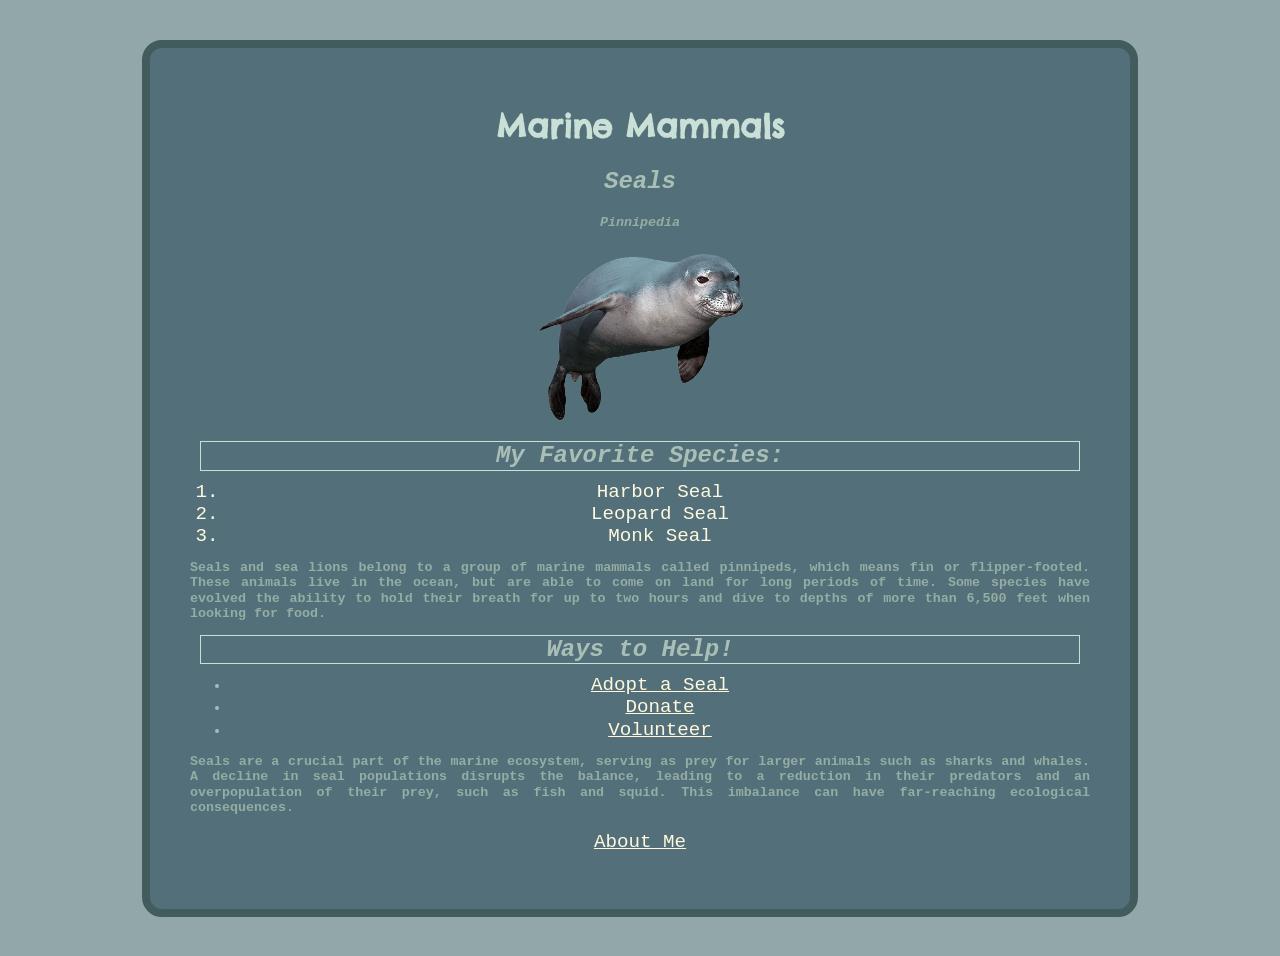
<file: index.html>
<!doctype html>
<html class="no-js" lang="en">

<head>
  <meta charset="utf-8">
  <title>Responsive Layouts</title>
  <meta name="description" content="This site will serve as the hub for many sub responsive layouts">
  <meta name="viewport" content="width=device-width, initial-scale=1">

  <meta property="og:title" content="">
  <meta property="og:type" content="">
  <meta property="og:url" content="">
  <meta property="og:image" content="">

  <link rel="manifest" href="site.webmanifest">
  <link rel="icon" href="./img/C-LOGO_BLACK.png">
  <!-- Place favicon.ico in the root directory -->

  <link rel="stylesheet" href="css/normalize.css">
  <link rel="stylesheet" href="css/main.css">

  <meta name="theme-color" content="#D6F4ED">
  <link rel="preconnect" href="https://fonts.googleapis.com">
  <link rel="preconnect" href="https://fonts.gstatic.com" crossorigin>
  <link href="https://fonts.googleapis.com/css2?family=Chelsea+Market&display=swap" rel="stylesheet">
</head>

<body>
  <!-- Place your site's HTML here -->

<div>
  <h1 class="chelsea-market-regular"><b>Marine Mammals</b></h1>
  <h2>Seals</h2>
  <h3><i>Pinnipedia</i></h3>  
  
  <img src="./img/Seaaaals.png" alt="Seal" width="auto">

  <h2 class="header">My Favorite Species:</h2>

  <ol>
    <li class="maintext">Harbor Seal</li>
    <li class="maintext">Leopard Seal</li>
    <li class="maintext">Monk Seal</li>
  </ol>

  <h3 class="paragraph">Seals and sea lions belong to a group of marine mammals called pinnipeds, which means fin or flipper-footed. These animals live in the ocean, but are able to come on land for long periods of time. Some species have evolved the ability to hold their breath for up to two hours and dive to depths of more than 6,500 feet when looking for food.</h3>

  <h2 class="header">Ways to Help!</h2>
  
  <ul>
    <li><a class="maintext" href="https://www.marinemammalcenter.org/get-involved/ways-to-give/adopt-a-seal" target="_blank">Adopt a Seal</a></li>
    <li><a class="maintext" href="https://nmlc.org/donate/" target="_blank">Donate</a></li>
   <li><a class="maintext" href="https://www.marinemammalcenter.org/get-involved/volunteer" target="_blank">Volunteer</a></li>
  </ul>
  
  <h3 class="paragraph">Seals are a crucial part of the marine ecosystem, serving as prey for larger animals such as sharks and whales. A decline in seal populations disrupts the balance, leading to a reduction in their predators and an overpopulation of their prey, such as fish and squid. This imbalance can have far-reaching ecological consequences.</h3>

   <p><a class="maintext" href="./aboutme.html" target="_blank">About Me</a></p>

</div>

  <script src="js/main.js"></script>

</body>

</html>
</file>
<file: css/main.css>
/* Place CSS styles here */
html {
    scroll-behavior: smooth;
}

body {
    background-color: #92a8a8;
    color: #a8bbbb;
    font-size: 16px;
    font-family: monospace;
}

a {
    color: #516b77;
}

h1 {
    color: rgb(202, 224, 215);
}

h2 {
    color: rgb(169, 191, 182);
    font-style: italic;
}

h3 {
    color: rgb(149, 173, 163);
    font-size: smaller;
}

img {
    width: 250px;
    margin-right: 16px;
    margin: auto;
}

div {
    background-color: rgb(83, 111, 122);
    text-align: center;
    padding: 40px;
    max-width: 900px;
    width: 100%;
    margin-left: auto;
    margin-right: auto;
    margin: 40px auto;
    border: 8px solid #425b5d;
    border-radius: 20px;
}

.chelsea-market-regular {
  font-family: "Chelsea Market", system-ui;
  font-weight: 400;
  font-style: normal;
}

.maintext {
    font-size: larger;
    color: cornsilk;
    text-align: center;
}

.header {
    border: 1px solid rgb(202, 224, 215);
    margin: 10px;
}

.paragraph {
    color: rgb(149, 173, 163);
    text-align: justify;
}

.portrait {
    border: 12px;
    border-radius: 50%;
    width: 200px;
    padding: 40px;
}

.emphasis {
    color: rgb(196, 253, 110);
    font-weight: 700;
}

.list {
    color: rgb(196, 253, 110);
}

.Selector {
    color: #a8bbbb;
    font-size: larger;
}

.LSU {
    background-color: rgb(43, 66, 75);
    text-align: center;
    padding: 10px;
    max-width: 200px;
    width: 100%;
    margin-left: auto;
    margin-right: auto;
    margin: 20px auto;
    border: 4px solid #5b8588;
    border-radius: 80px;
}

a:visited {
    color: rgb(208, 117, 208);
}

ul, ol {
  margin: auto;
  padding: auto;
}
</file>
